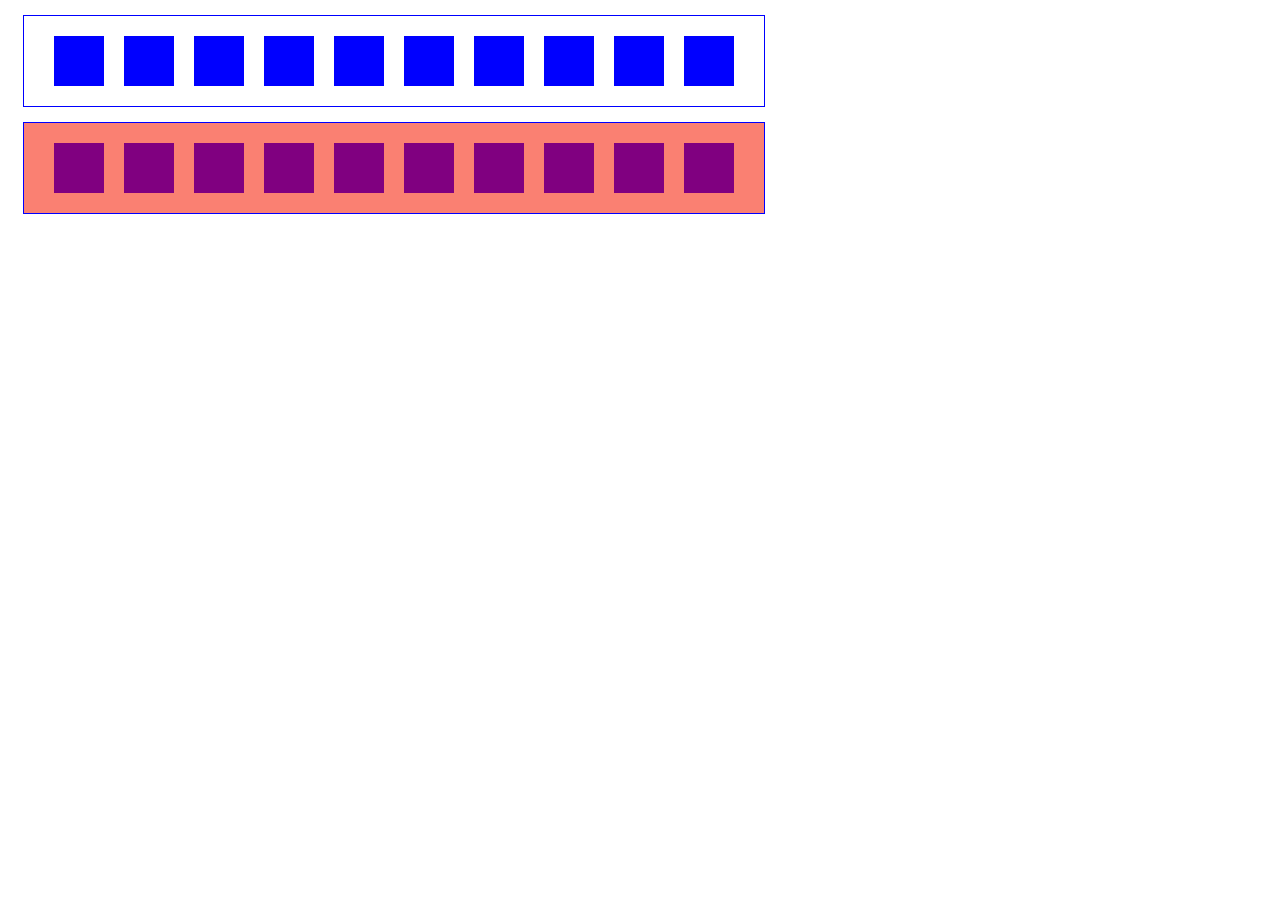
<file: Boxes/index.html>
<!DOCTYPE html>
<html lang="en">
<head>
    <meta charset="UTF-8">
    <meta name="viewport" content="width=device-width, initial-scale=1.0">
    <title>Document</title>
    <link rel="stylesheet" type="text/css" href="style.css">
</head>
<body>
    <div class="container">
        <div class="box"></div>
        <div class="box"></div>
        <div class="box"></div>
        <div class="box"></div>
        <div class="box"></div>
        <div class="box"></div>
        <div class="box"></div>
        <div class="box"></div>
        <div class="box"></div>
        <div class="box"></div>
    </div>

    <div class="container2">
        <div class="box"></div>
        <div class="box"></div>
        <div class="box"></div>
        <div class="box"></div>
        <div class="box"></div>
        <div class="box"></div>
        <div class="box"></div>
        <div class="box"></div>
        <div class="box"></div>
        <div class="box"></div>
    </div>

</body>
</html>
</file>
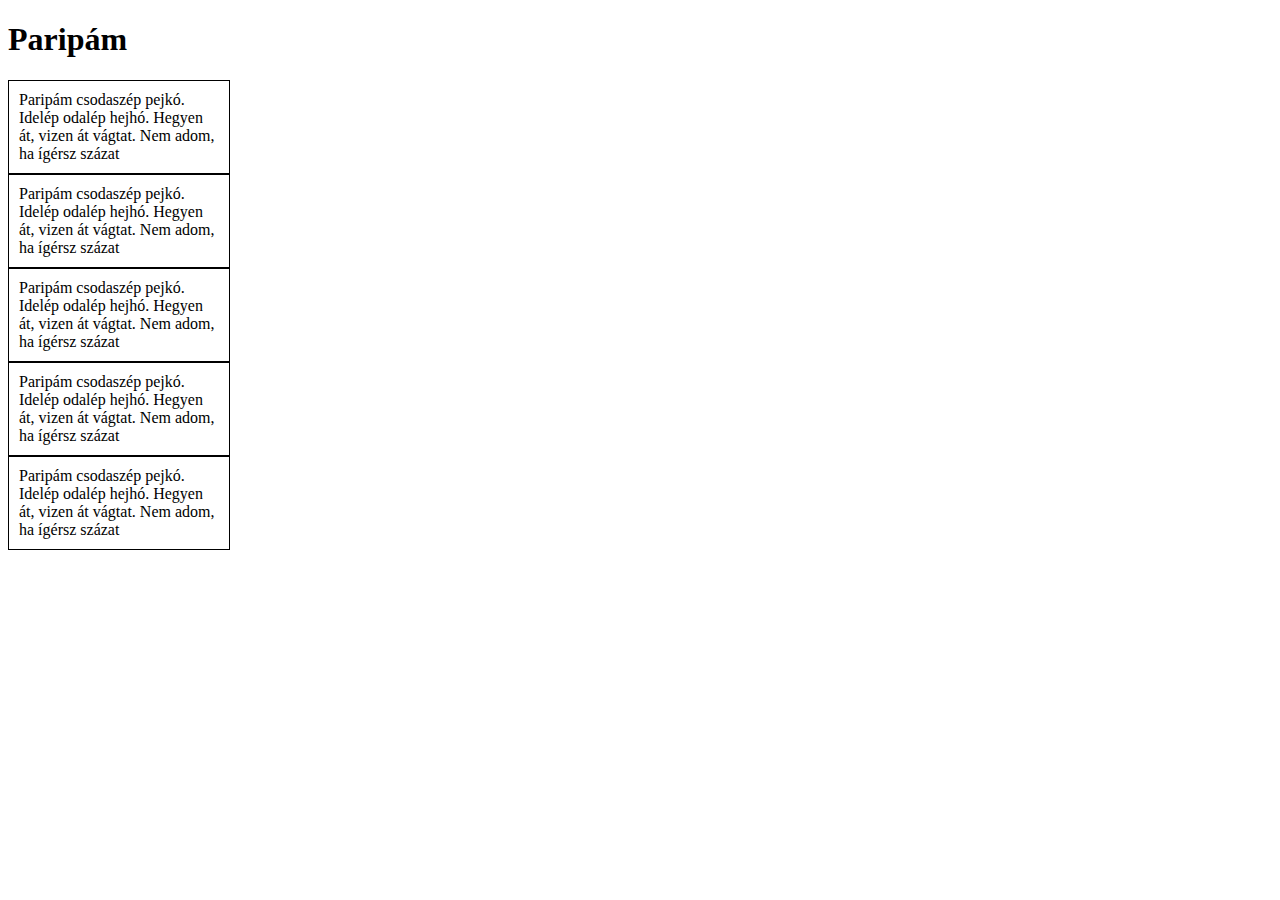
<file: Pseudo-practice/index.html>
<!DOCTYPE html>
<html lang="en">
<head>
    <meta charset="UTF-8">
    <meta name="viewport" content="width=device-width, initial-scale=1.0">
    <title>Document</title>
    <link rel="stylesheet" type="text/css" href="style.css">
</head>
<body>
    <h1>Paripám</h1>
    <p>Paripám csodaszép pejkó. Idelép odalép hejhó. Hegyen át, vizen át vágtat. Nem adom, ha ígérsz százat</p>
    <p>Paripám csodaszép pejkó. Idelép odalép hejhó. Hegyen át, vizen át vágtat. Nem adom, ha ígérsz százat</p>
    <p>Paripám csodaszép pejkó. Idelép odalép hejhó. Hegyen át, vizen át vágtat. Nem adom, ha ígérsz százat</p>
    <p>Paripám csodaszép pejkó. Idelép odalép hejhó. Hegyen át, vizen át vágtat. Nem adom, ha ígérsz százat</p>
    <p>Paripám csodaszép pejkó. Idelép odalép hejhó. Hegyen át, vizen át vágtat. Nem adom, ha ígérsz százat</p>
</body>
</html>
</file>
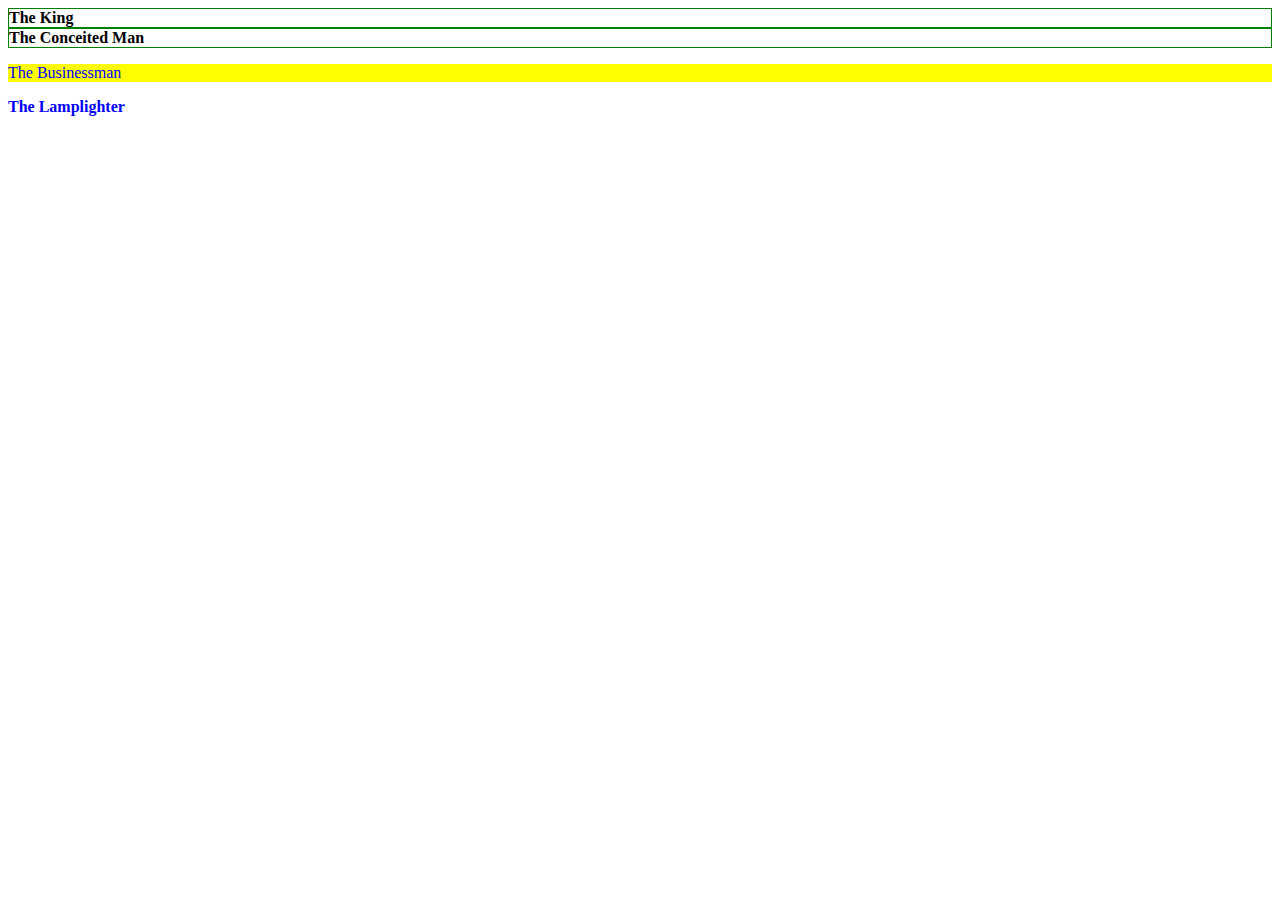
<file: Simples-selectors/index.html>
<!DOCTYPE html>
<html lang="en">
<head>
    <meta charset="UTF-8">
    <meta name="viewport" content="width=device-width, initial-scale=1.0">
    <title>Document</title>
    <link rel="stylesheet" href="./style.css">
</head>
<body>
    <div class="container">
        <div id="b325" class="asteroid">The King</div>
        <div class="asteroid b326">The Conceited Man</div>
      </div>
      <p class="asteroid big">The Businessman</p>
      <div class="asteroid b329 big">The Lamplighter</div>
</body>
</html>
</file>
<file: Boxes/style.css>
.box {
    background: blue;
    height: 50px;
    width: 50px;
}

.container,.container2 {
    display: flex;
    width: 700px;
    justify-content: space-around;
    border: 1px solid blue;
    padding: 20px;
    margin: 15px;
}

.container2 .box {
    background: purple;
}

.container2 {
    background: salmon;
}
</file>
<file: Pseudo-practice/style.css>
p {
    border: 1px solid black;
    width: 200px;
    margin: 0;
    padding: 10px;
}

p:hover {
    background: pink;
}
</file>
<file: Simples-selectors/style.css>
.big {
    color: blue;
}

.b326,#b325 {
    border: 1px solid green;
}

div {
    font-weight: bold;
}

p {
    background: yellow;
}
</file>
